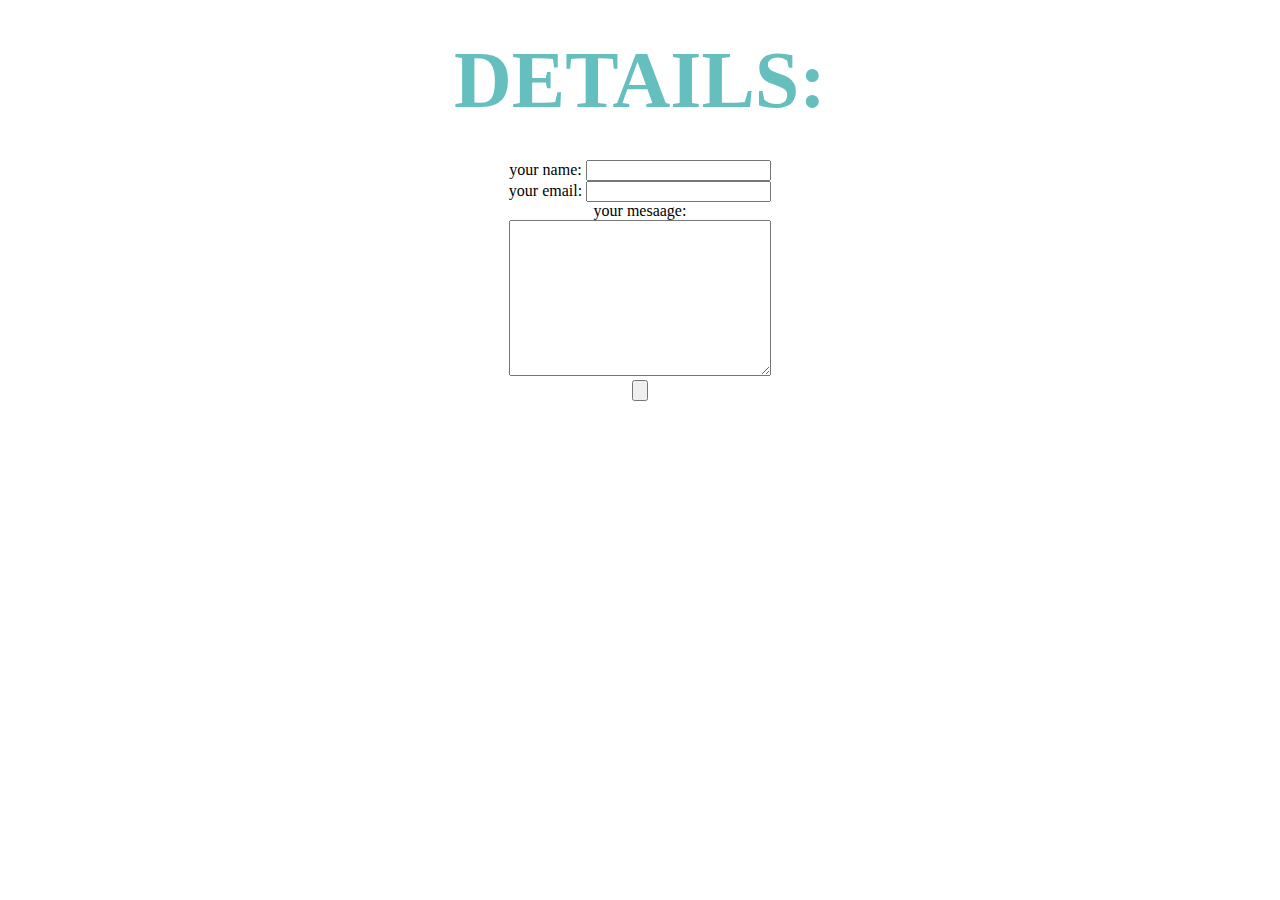
<file: contact_me.html>
<!DOCTYPE html>
<html lang="en" dir="ltr">
  <head>
    <meta charset="utf-8">
    <title>contact_me</title>
    <link rel="stylesheet" href="css/style.css">
  </head>
  <body>
    <h1>DETAILS:</h1>
    <form class="" action="mailto:sahasrakokkula77@gmail.com" method="post" enctype="text/plain">
      <label for="">your name:</label>
      <input type="text" name="yourName" value=""><br>
      <label for="">your email:</label>
      <input type="email" name="youremail" value=""><br>
      <label for="">your mesaage:</label><br>
    <textarea name="yourmessage" rows="10" cols="30"></textarea> <br>
    <input type="submit" name="submit" value="">
    </form>

  </body>
</html>
</file>
<file: css/style.css>
body{
  margin: 0;
  text-align: center;
  font-family: 'Merriweather', serif;
}
.top-container{
  background-color: #B8FFF9;
}
h1{
  margin-top: 0;
  font-family: 'Sacramento', cursive;
  font-size: 5rem;
  color: #66BFBF;
  line-height: 2;
margin-bottom: 0;
}
h2{
  font-family: 'Montserrat', sans-serif;
  font-size: 2.5rem;
    color: #66BFBF;
    font-weight: normal;
  margin-bottom: 0;
    margin-top: 30px;
}
.new{
  margin-bottom: 1rem;
}
h3{
  font-family: 'Montserrat', sans-serif;
  color: #11999E;

}
hr{
  border-style: none;
  border-bottom: dotted;
  border-bottom-color: #B7C4CF;
  border-width: 6px;
  width: 5%;
  height: 10px;
  background-color:  #C3F8FF;
}
li{

  padding:0 0 1.5% 0;
}
.middle-container{
  background-color: #C3F8FF;

}
.contact{
  background-color: #C3F8FF;
  position:relative;
  height: 50px;
  margin-top: 30px;


}
.cloud1{
  position: relative;
  bottom: 400px;
}
.cloud2{
  position: relative;
  bottom:300px;
  left:800px;
}
.mount{
  position: relative;
  right:100px;
  width: 800px;
  height: 400px;

}
.books{
    height:300px;

}
.skills{
  height:300px;
}
.certifications{
  height:300px;
}
.code{
  width: 20%;
  float: left;
  margin-left: 240px;
}
.bookimg{
  width: 15%;
  float: right;
  margin-right: 240px;
  margin-top: 30px;
}
.myimg{
  margin-top: 30px;
}
.flower{
  width: 35%;
  height: 50%;
}
p{
  padding-bottom: 0;
}
.bottom-container{
background-color: #CDFFFC;
padding: 20px 0 20px;
}
.btn {
  background: #3498db;
  background-image: -webkit-linear-gradient(top, #3498db, #2980b9);
  background-image: -moz-linear-gradient(top, #3498db, #2980b9);
  background-image: -ms-linear-gradient(top, #3498db, #2980b9);
  background-image: -o-linear-gradient(top, #3498db, #2980b9);
  background-image: linear-gradient(to bottom, #3498db, #2980b9);
  -webkit-border-radius: 28;
  -moz-border-radius: 28;
  border-radius: 28px;
  font-family:'Montserrat', sans-serif;
  color: #7FDBDA;
  font-size: 20px;
  padding: 10px 20px 10px 20px;
  text-decoration: none;
}

.btn:hover {
  background: #E1F2FB;
  background-image: -webkit-linear-gradient(top, #E1F2FB, #F1F9F9);
  background-image: -moz-linear-gradient(top, #E1F2FB, #F1F9F9);
  background-image: -ms-linear-gradient(top, #E1F2FB, #F1F9F9);
  background-image: -o-linear-gradient(top, #E1F2FB, #F1F9F9);
  background-image: linear-gradient(to bottom, #E1F2FB, #F1F9F9);
  text-decoration: none;
}
.topmargin{
  margin-top: 0;
  margin-bottom: 0;
}
</file>
